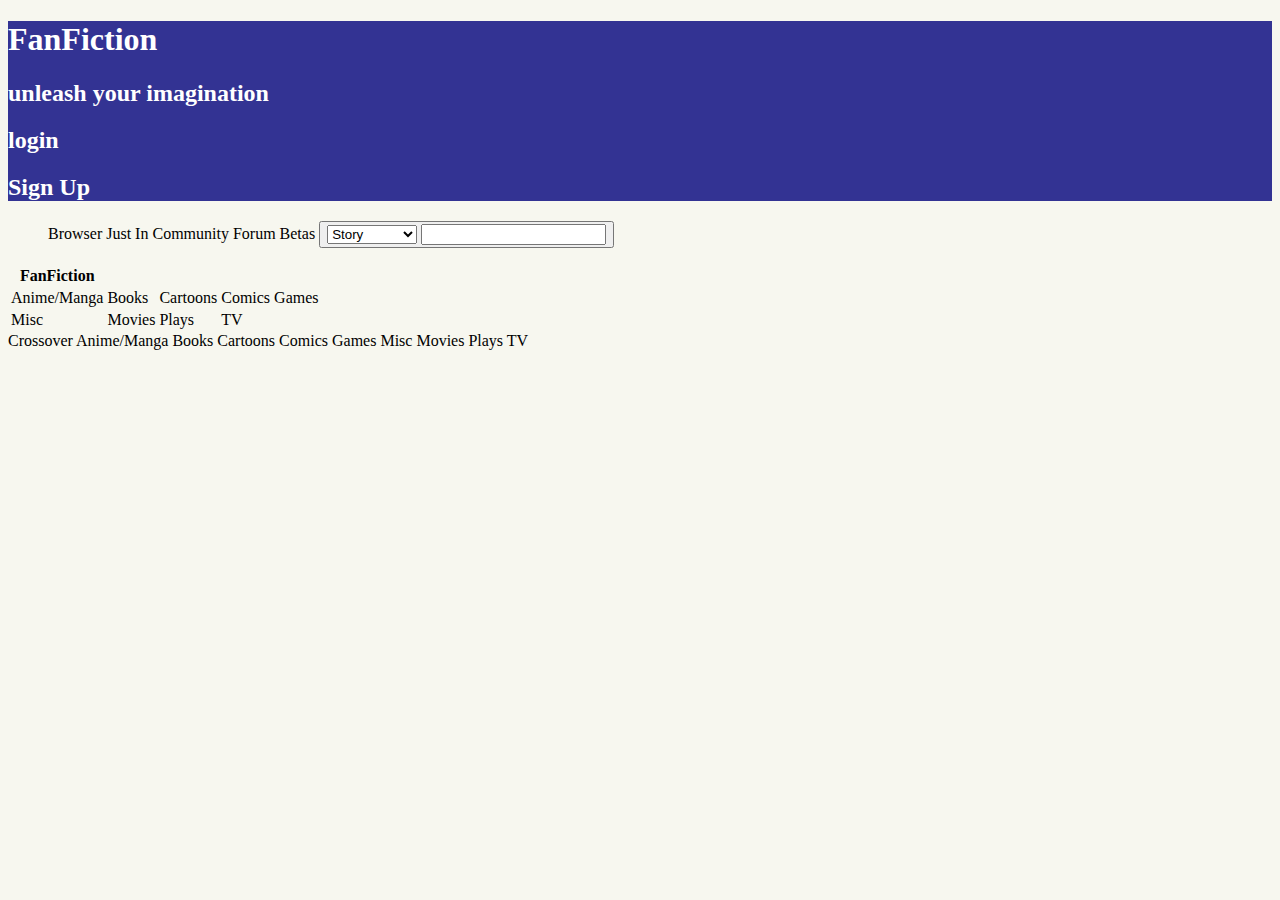
<file: index.html>
<!DOCTYPE html>
<html lang="en">
<head>
    <meta charset="UTF-8">
    <meta http-equiv="X-UA-Compatible" content="IE=edge">
    <meta name="viewport" content="width=device-width, initial-scale=1.0">
    <title>fanfiction.net</title>
    <link rel="stylesheet" href="https://pro.fontawesome.com/releases/v5.10.0/css/all.css" integrity="sha384-AYmEC3Yw5cVb3ZcuHtOA93w35dYTsvhLPVnYs9eStHfGJvOvKxVfELGroGkvsg+p" crossorigin="anonymous"/>
    <link href="https://cdn.jsdelivr.net/npm/bootstrap@5.0.0-beta1/dist/css/bootstrap.min.css" rel="stylesheet" integrity="sha384-giJF6kkoqNQ00vy+HMDP7azOuL0xtbfIcaT9wjKHr8RbDVddVHyTfAAsrekwKmP1" crossorigin="anonymous">
    <link rel="stylesheet" href="main.css">
</head>
<body>
    <header>
        <div class="header">
            <div id="ff-motto">
                <span>
                    <h1>FanFiction</h1>
            <h2>unleash your imagination</h2>
            </div>
            <div id="login">
                <h2>login</h2>
            <h2>Sign Up</h2>
                </span> 
            </div>
        </div>
    </header>
    <div>
        <nav>
            <ul>
                <li>Browser<i class="fa fa-sort-down"></i></li>
                <li>Just In<i class="fa fa-sort-down"></i></li>
                <li>Community<i class="fa fa-sort-down"></i></li>
                <li>Forum<i class="fa fa-sort-down"></i></li>
                <li>Betas</li>
                <li>
                    <button>
                        <label for="search">
                            <select name="search">
                                <option value="story">Story<i class="fa fa-sort-down"></i></option>
                                <option value="writer">Writer<i class="fa fa-sort-down"></i></option>
                                <option value="forum">Forum<i class="fa fa-sort-down"></i></option>
                                <option value="community">Community<i class="fa fa-sort-down"></i></option>
                            </select>
                        </label>
                        <input type="text">
                    </button></li>
            </ul>
        </nav>
    </div>
    <div>
        <table>
            <th>FanFiction</th>
            <tr>
                <td>Anime/Manga</td>
                <td>Books</td>
                <td>Cartoons</td>
                <td>Comics</td>
                <td>Games</td>
            </tr>
            <tr>
                <td>Misc</td>
                <td>Movies</td>
                <td>Plays</td>
                <td>TV</td>
            </tr>
            </tr>
        </table>
                <th>Crossover</th>
                <tr>
                    <td>Anime/Manga</td>
                    <td>Books</td>
                    <td>Cartoons</td>
                    <td>Comics</td>
                    <td>Games</td>
                </tr>
                <tr>
                    <td>Misc</td>
                    <td>Movies</td>
                    <td>Plays</td>
                    <td>TV</td>
                </tr>
            </thead>
        </table>
    </div>
</body>
</html>
</file>
<file: main.css>
body {
    background-color: rgb(247, 247, 239);
}

header {
    background-color: rgb(51, 51, 147);
    color: white;
}

/* #ff-motto {
    text-align: left;
}

#login {
    text-align: right;
} */

nav li {
    list-style: none;
    display: inline;
}





table {
    border: 1px 1px solid purple;
}
</file>
